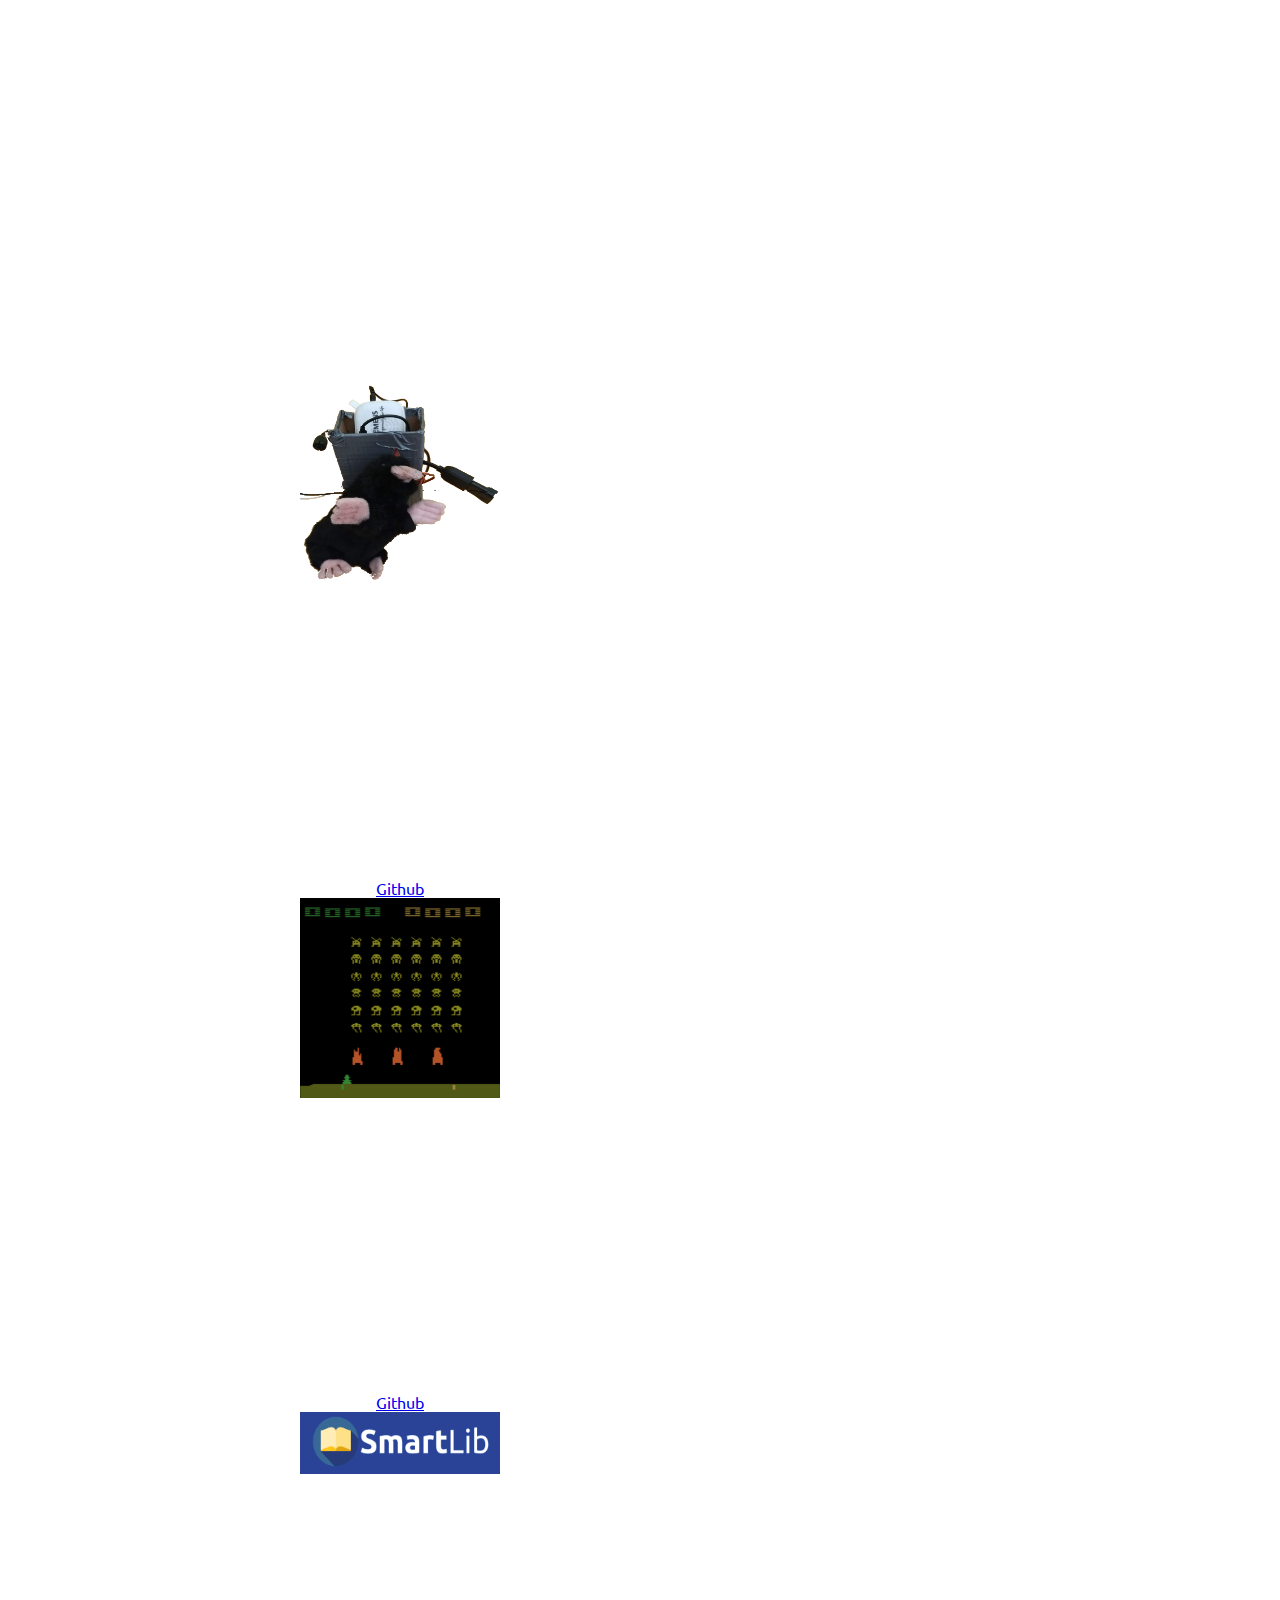
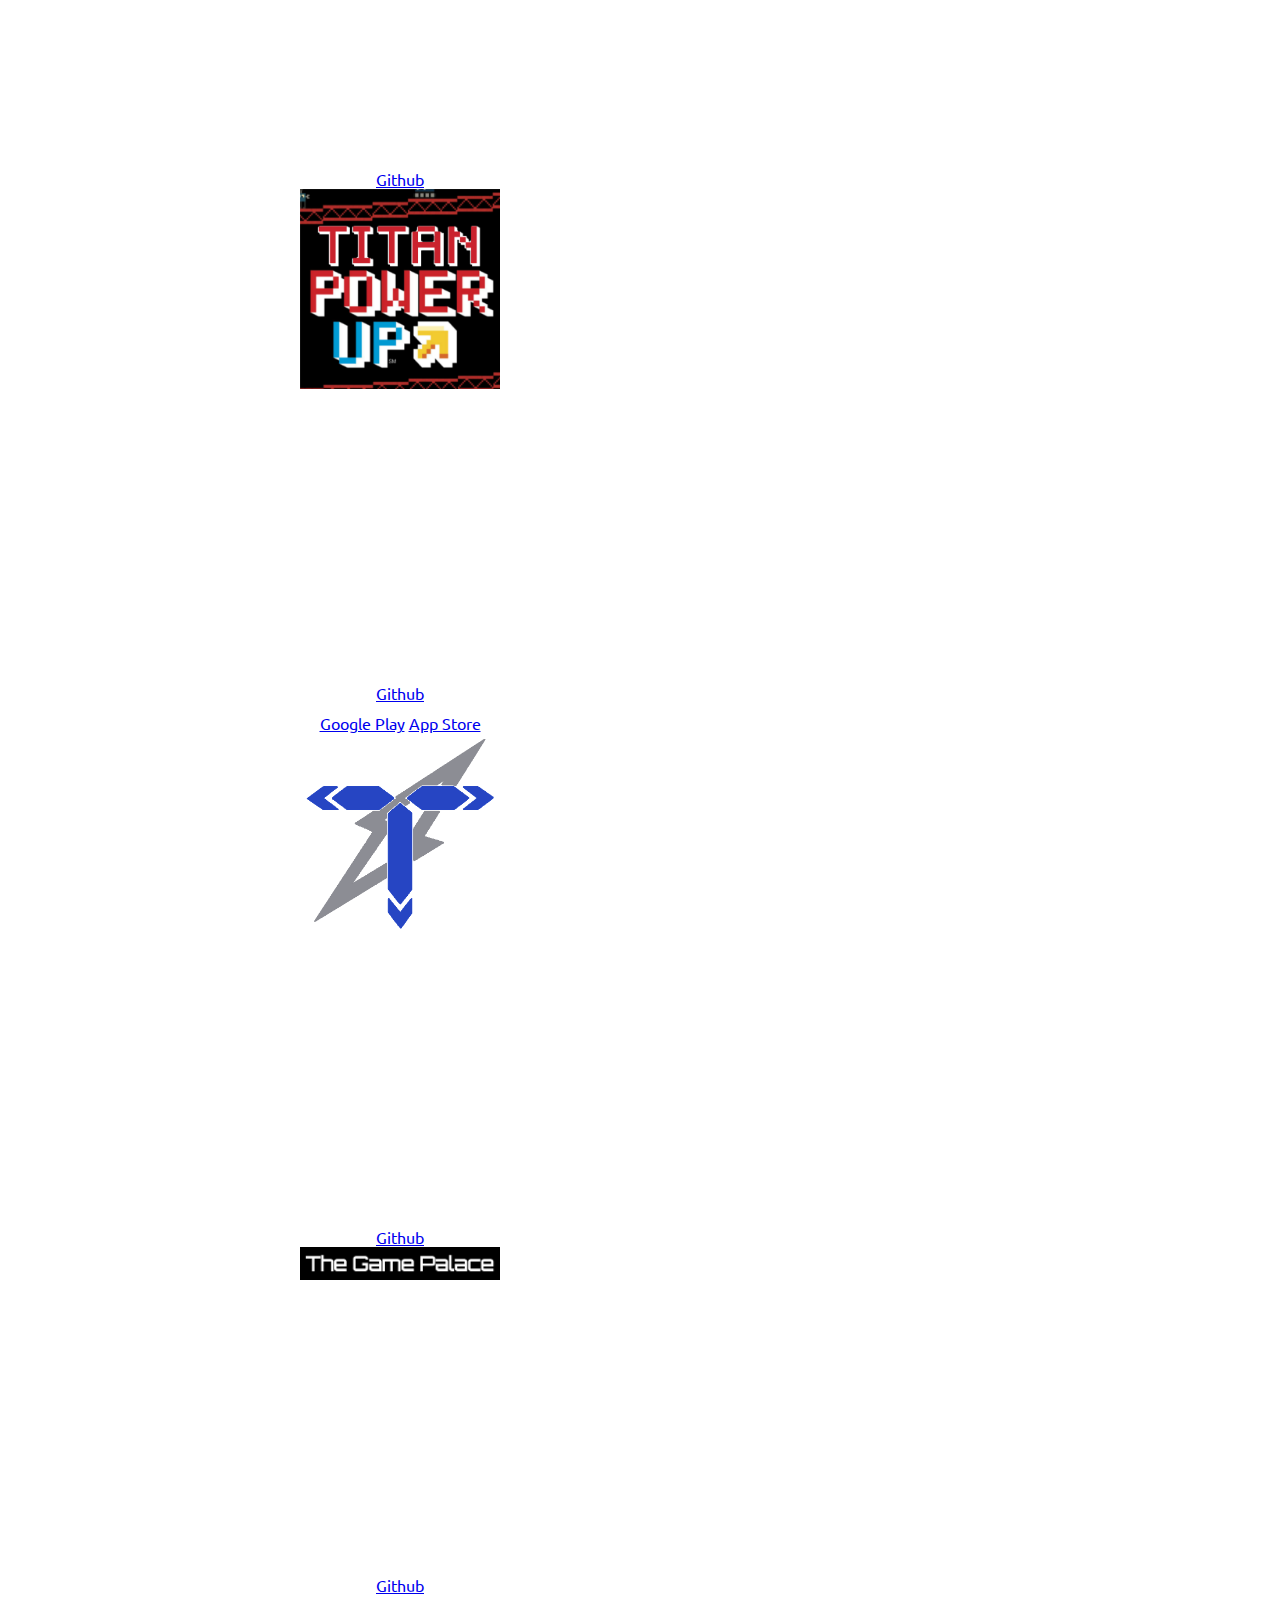
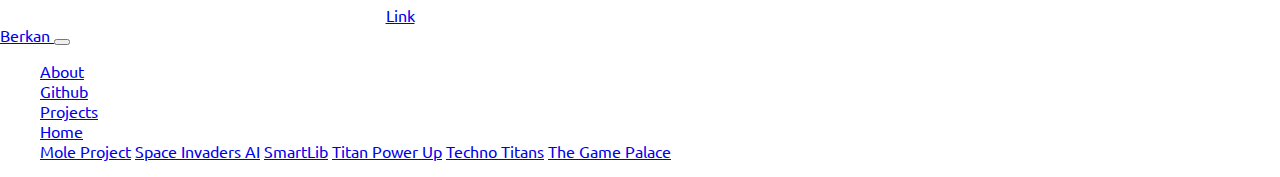
<file: index.html>
<!doctype html>
<html lang="en" class="no-js">
<head>
	<meta charset="UTF-8">
	<meta name="viewport" content="width=device-width, initial-scale=1">
	
	<link rel="stylesheet" href="https://stackpath.bootstrapcdn.com/bootstrap/4.1.3/css/bootstrap.min.css" integrity="sha384-MCw98/SFnGE8fJT3GXwEOngsV7Zt27NXFoaoApmYm81iuXoPkFOJwJ8ERdknLPMO" crossorigin="anonymous">
	
	<link href='http://fonts.googleapis.com/css?family=Open+Sans:400,300,700' rel='stylesheet' type='text/css'>
	<link href="https://fonts.googleapis.com/css?family=Ubuntu" rel="stylesheet">
	
	<link rel="stylesheet" type="text/css" href="css/jquery.pagepiling.min.css" />
	<link rel="stylesheet" type="text/css" href="css/main.css" />
	
	<script src="https://code.jquery.com/jquery-3.3.1.js" integrity="sha256-2Kok7MbOyxpgUVvAk/HJ2jigOSYS2auK4Pfzbm7uH60=" crossorigin="anonymous"></script>
	<script src="https://cdnjs.cloudflare.com/ajax/libs/popper.js/1.14.3/umd/popper.min.js" integrity="sha384-ZMP7rVo3mIykV+2+9J3UJ46jBk0WLaUAdn689aCwoqbBJiSnjAK/l8WvCWPIPm49" crossorigin="anonymous"></script>
	<script src="https://stackpath.bootstrapcdn.com/bootstrap/4.1.3/js/bootstrap.min.js" integrity="sha384-ChfqqxuZUCnJSK3+MXmPNIyE6ZbWh2IMqE241rYiqJxyMiZ6OW/JmZQ5stwEULTy" crossorigin="anonymous"></script>
	<script type="text/javascript" src="js/jquery.pagepiling.min.js"></script>
	<script src="js/main.js"></script>

	<title>Berkan</title>
</head>

<body>
	<div id="pagepiling">
		<div class="section" id="section1">
			<div class="container" style="max-width:800px;">
				<h1>Berkan</h1>
				<p>
					Welcome! <br /> Here you can see all of my coding projects. For more details on 
					individual projects please visit my Github page or the Github 
					links listed by each project. <br /> Enjoy!
				</p>
			</div>
		</div>

		<div class="section" id="section2">
			<div class="container" style="max-width:800px;">
				<img src="img/mole.png" alt="pagePiling" style="max-height: 200px; width: 200px;"/>
				<br />
				<h1>Mole Project</h1>
				<h5>
					10/2018
				</h5>
				<p>A Robotic Mole Plush Toy that Talks and Takes Voice Commands</p>
				<a href="https://github.com/berkott/mole" class="btn btn-primary btn-lg active" role="button" aria-pressed="true">Github</a>
			</div>
		</div>

		<div class="section" id="section3">
			<div class="container" style="max-width:800px;">
				<img src="img/spaceInvaders.png" alt="pagePiling" style="max-height: 200px; width: 200px;"/>
				<br />
				<h1>Space Invaders AI</h1>
				<h5>
					8/2018
				</h5>
				<p>Various Learning Methods used to play Space Invaders</p>
				<a href="https://github.com/berkott/SpaceInvadersAI" class="btn btn-primary btn-lg active" role="button" aria-pressed="true">Github</a>
			</div>
		</div>

		<div class="section" id="section4">
			<div class="container" style="max-width:800px;">
				<img src="img/smartLib.png" alt="pagePiling" style="max-height: 200px; width: 200px;"/>
				<br />
				<h1>SmartLib</h1>
				<h5>
					6/2018
				</h5>
				<p>Library Managing app created for FBLA Nationals 2018</p>
				<a href="https://github.com/berkott/SmartLib" class="btn btn-primary btn-lg active" role="button" aria-pressed="true">Github</a>
			</div>
		</div>

		<div class="section" id="section5">
			<div class="container" style="max-width:800px;">
				<img src="img/titanPowerUp.png" alt="pagePiling" style="max-height: 200px; width: 200px;"/>
				<br />
				<h1>Titan Power Up</h1>
				<h5>
					3/2018
				</h5>
				<p>App created by the Techno Titans to share STEM</p>
				<a href="https://github.com/shiv213/RoboticsGame" class="btn btn-primary btn-lg active" role="button" aria-pressed="true">Github</a>
				<br />
				<div style="margin-top:10px;">
					<a href="https://play.google.com/store/apps/details?id=com.technotitans.titanpowerup&hl=en_US" class="btn btn-success btn-lg active" role="button" aria-pressed="true">Google Play</a>
					<a href="https://play.google.com/store/apps/details?id=com.technotitans.titanpowerup&hl=en_US" class="btn btn-light btn-lg active" role="button" aria-pressed="true">App Store</a>
				</div>
			</div>
		</div>

		<div class="section" id="section6">
			<div class="container" style="max-width:800px;">
				<img src="img/technoTitans.png" alt="pagePiling" style="max-height: 200px; width: 200px;"/>
				<br />
				<h1>Techno Titans Code</h1>
				<h5>
					8-11/2017
				</h5>
				<p>Working on Robot and Vision code</p>
				<a href="https://github.com/TechnoTitans" class="btn btn-primary btn-lg active" role="button" aria-pressed="true">Github</a>
			</div>
		</div>

		<div class="section" id="section7">
			<div class="container" style="max-width:800px;">
				<img src="img/theGamePalace.png" alt="pagePiling" style="max-height: 200px; width: 200px;"/>
				<br />
				<h1>The Game Palace</h1>
				<h5>
					4/2017
				</h5>
				<p>A Simple Retro Gaming Website</p>
				<a href="https://github.com/berkott/TheGamePalace" class="btn btn-primary btn-lg active" role="button" aria-pressed="true">Github</a>
				
				<div style="margin-top:10px;">
					<a href="http://urbanprogrammer.s3-website-us-east-1.amazonaws.com/" class="btn btn-link btn-lg active" role="button" aria-pressed="true">Link</a>
				</div>
			</div>
		</div>

	</div>


	<nav class="navbar navbar-expand-lg navbar-dark" style="z-index: 1000;">
		<a class="navbar-brand" href="index.html">
			Berkan
		</a>
		<button class="navbar-toggler" type="button" data-toggle="collapse" data-target="#navbarSupportedContent" aria-controls="navbarSupportedContent" aria-expanded="false" aria-label="Toggle navigation">
			<span class="navbar-toggler-icon"></span>
		</button>
		
		<div class="collapse navbar-collapse" id="navbarSupportedContent">
			<ul class="navbar-nav mr-auto mt-2 mt-lg-0">
				<li class="nav-item active">
					<a class="nav-link" href="about.html">About</a>
				</li>
				<li class="nav-item active">
					<a class="nav-link" href="https://github.com/berkott">Github</a>
				</li>
				<li class="nav-item active dropdown">
					<a class="nav-link dropdown-toggle" href="#" id="navbarDropdown" role="button" data-toggle="dropdown" aria-haspopup="true" aria-expanded="false">
					Projects
					</a>
					<div class="dropdown-menu" aria-labelledby="navbarDropdown">
						<a href="#page1" class="dropdown-item">Home</a>
						<div class="dropdown-divider"></div>
						<a href="#page2" class="dropdown-item">Mole Project</a>
						<a href="#page3" class="dropdown-item">Space Invaders AI</a>
						<a href="#page4" class="dropdown-item">SmartLib</a>
						<a href="#page5" class="dropdown-item">Titan Power Up</a>
						<a href="#page6" class="dropdown-item">Techno Titans</a>
						<a href="#page7" class="dropdown-item">The Game Palace</a>
					</div>
				</li>
			</ul>
		</div>
	</nav>
</body>
</html>
</file>
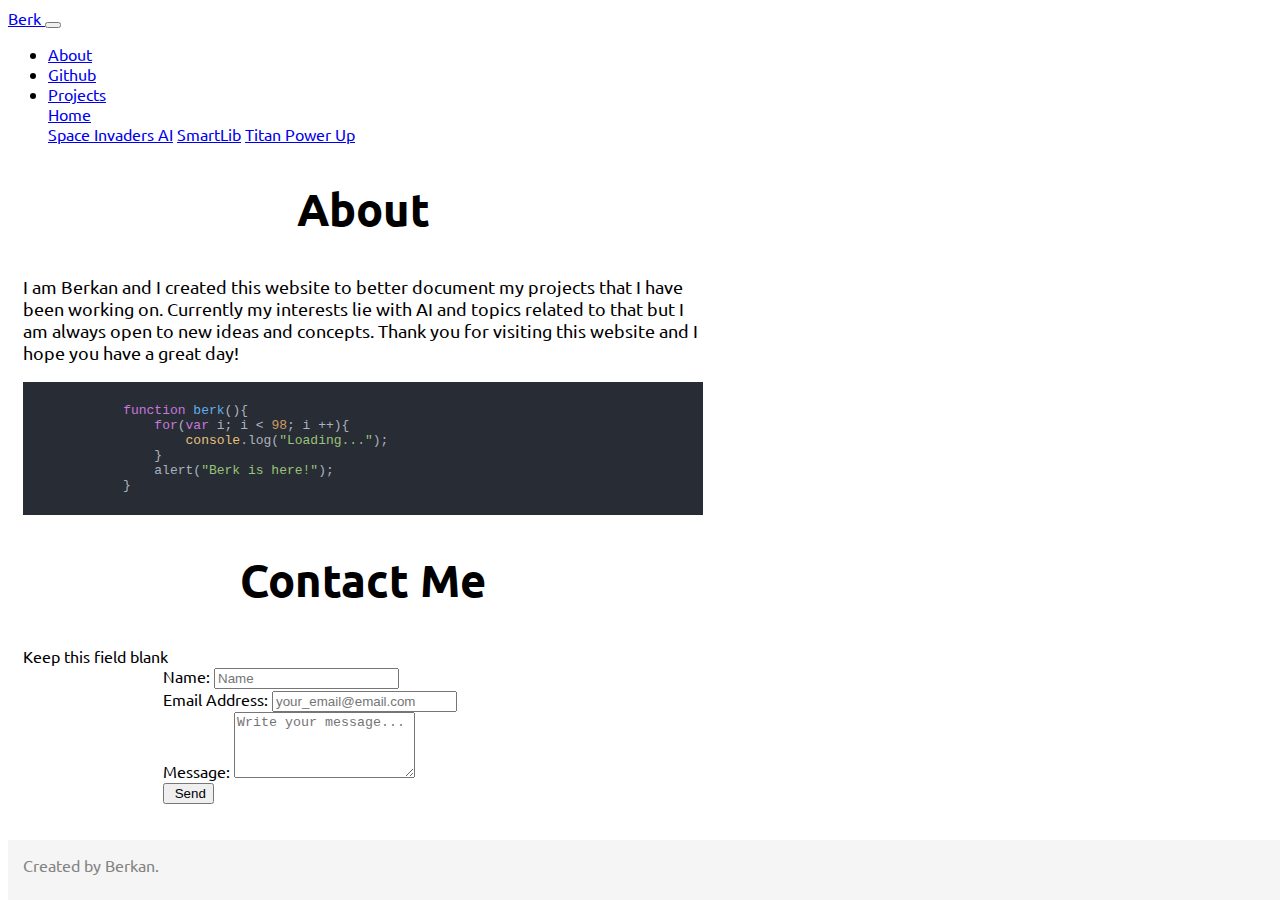
<file: about.html>
<!doctype html>
<html lang="en" class="no-js">
<head>
	<meta charset="UTF-8">
	<meta name="viewport" content="width=device-width, initial-scale=1">
	<link href='http://fonts.googleapis.com/css?family=Open+Sans:400,300,700' rel='stylesheet' type='text/css'>
    <link href="https://fonts.googleapis.com/css?family=Ubuntu" rel="stylesheet">
    <link rel="stylesheet" href="https://stackpath.bootstrapcdn.com/bootstrap/4.1.3/css/bootstrap.min.css" integrity="sha384-MCw98/SFnGE8fJT3GXwEOngsV7Zt27NXFoaoApmYm81iuXoPkFOJwJ8ERdknLPMO" crossorigin="anonymous">
	
    <link rel="stylesheet" href="css/blog.css">
  
    <link rel="stylesheet" href="highlights/atom-one-dark.css">
    <script src="highlights/highlight.pack.js"></script>
    <script>hljs.initHighlightingOnLoad();</script>
    <script data-cfasync="false" type="text/javascript" src="js/form-submission-handler.js"></script>
  	
    <script src="https://code.jquery.com/jquery-3.3.1.slim.min.js" integrity="sha384-q8i/X+965DzO0rT7abK41JStQIAqVgRVzpbzo5smXKp4YfRvH+8abtTE1Pi6jizo" crossorigin="anonymous"></script>
	<script src="https://cdnjs.cloudflare.com/ajax/libs/popper.js/1.14.3/umd/popper.min.js" integrity="sha384-ZMP7rVo3mIykV+2+9J3UJ46jBk0WLaUAdn689aCwoqbBJiSnjAK/l8WvCWPIPm49" crossorigin="anonymous"></script>
	<script src="https://stackpath.bootstrapcdn.com/bootstrap/4.1.3/js/bootstrap.min.js" integrity="sha384-ChfqqxuZUCnJSK3+MXmPNIyE6ZbWh2IMqE241rYiqJxyMiZ6OW/JmZQ5stwEULTy" crossorigin="anonymous"></script>
	
	<title>About</title>
</head>

<body>
	<nav class="navbar navbar-expand-lg navbar-dark bg-dark" style="z-index: 1000;">
        <a class="navbar-brand" href="index.html">
            Berk
        </a>
        <button class="navbar-toggler" type="button" data-toggle="collapse" data-target="#navbarSupportedContent" aria-controls="navbarSupportedContent" aria-expanded="false" aria-label="Toggle navigation">
            <span class="navbar-toggler-icon"></span>
        </button>
        
        <div class="collapse navbar-collapse" id="navbarSupportedContent">
            <ul class="navbar-nav mr-auto mt-2 mt-lg-0">
                <li class="nav-item active">
                    <a class="nav-link" href="about.html">About</a>
                </li>
                <li class="nav-item active">
                    <a class="nav-link" href="https://github.com/berkott">Github</a>
                </li>
                <li class="nav-item active dropdown">
                    <a class="nav-link dropdown-toggle" href="#" id="navbarDropdown" role="button" data-toggle="dropdown" aria-haspopup="true" aria-expanded="false">
                    Projects
                    </a>
                    <div class="dropdown-menu" aria-labelledby="navbarDropdown">
                        <a href="index.html#page1" class="dropdown-item">Home</a>
                        <div class="dropdown-divider"></div>
                        <a href="index.html#page2" class="dropdown-item">Space Invaders AI</a>
                        <a href="index.html#page3" class="dropdown-item">SmartLib</a>
                        <a href="index.html#page4" class="dropdown-item">Titan Power Up</a>
                    </div>
                </li>
            </ul>
        </div>
    </nav>

    <div class="container">
        <h2 style=" font-size: 5vh; text-align: center">
            About
        </h2>
        <p class="lead" style="font-size:2vh">
            I am Berkan and I created this website to better document my projects that I have been working on. Currently 
            my interests lie with AI and topics related to that but I am always open to new ideas and concepts. 
            Thank you for visiting this website and I hope you have a great day!
        </p>

        <pre><code>
            function berk(){
                for(var i; i < 98; i ++){
                    console.log("Loading...");
                }
                alert("Berk is here!");
            }
        </code></pre>

        <h2 style="font-size: 5vh; text-align: center">
            Contact Me
        </h2>

        <form class="gform pure-form pure-form-stacked" method="POST" 
        data-email="example@email.net" action="https://script.google.com/macros/s/AKfycbweKKo2K63BmQcHWdaj84h7P6svY7Ist91jOY_o/exec">
            <label class="sr-only">Keep this field blank</label>
            <input id="honeypot" type="text" name="honeypot" value="" />
            
            <div class="form-elements container" style="max-width:400px; margin: 0 auto;">
                <div class="form-group">
                    <label for="name">Name: </label>
                    <input id="name" name="name" class="form-control" placeholder="Name"/>
                </div>

                <div class="form-group">
                    <label for="email">Email Address:</label>
                    <input id="email" name="email" type="email" class="form-control" value=""
                    required placeholder="your_email@email.com"/>
                </div>

                <div class="form-group">
                    <label for="message">Message: </label>
                    <textarea id="message" class="form-control" name="message" rows="4"
                    placeholder="Write your message..."></textarea>
                </div>

                <button class="btn btn-primary">
                    <i class="fa fa-paper-plane"></i>&nbsp;Send</button>
            </div>

            <div class="thankyou_message" style="display:none; text-align: center">
                <h4>Thank you for contacting me, I will get back to you soon!</h4>
            </div>

        </form>
    </div>

    <footer class="footer">
        <div class="container" style="padding: 15px;">
            <span class="text-muted">Created by Berkan.</span>
        </div>
    </footer>
</body>
</html>
</file>
<file: css/main.css>
body {
    font-family: "Ubuntu", sans-serif;
    color: #ffffff;
}
h1{
	font-size: 8vh;
}
p{
	font-size: 3vh;
}
.section{
	text-align: center;
}
</file>
<file: css/blog.css>
html {
  position: relative;
  min-height: 100%;
}

body {
  /* font-size: 1.6rem; */
  font-family: "Ubuntu", sans-serif;
  color: #000000;
  background-color: #ffffff;
  /* -webkit-font-smoothing: antialiased;
  -moz-osx-font-smoothing: grayscale; */
  margin-bottom:70px;
}

.footer {
  position: absolute;
  bottom: 0;
  width: 100%;
  /* Set the fixed height of the footer here */
  height: 60px;
  background-color: #f5f5f5;
  color: #838383;
}

.container {
  width: auto; 
  max-width: 680px;
  padding: 0 15px;
}

#honeypot {
  display: none; /*makes the field not visible to humans*/
}
</file>
<file: highlights/atom-one-dark.css>
/*

Atom One Dark by Daniel Gamage
Original One Dark Syntax theme from https://github.com/atom/one-dark-syntax

base:    #282c34
mono-1:  #abb2bf
mono-2:  #818896
mono-3:  #5c6370
hue-1:   #56b6c2
hue-2:   #61aeee
hue-3:   #c678dd
hue-4:   #98c379
hue-5:   #e06c75
hue-5-2: #be5046
hue-6:   #d19a66
hue-6-2: #e6c07b

*/

.hljs {
  display: block;
  overflow-x: auto;
  padding: 0.5em;
  color: #abb2bf;
  background: #282c34;
}

.hljs-comment,
.hljs-quote {
  color: #5c6370;
  font-style: italic;
}

.hljs-doctag,
.hljs-keyword,
.hljs-formula {
  color: #c678dd;
}

.hljs-section,
.hljs-name,
.hljs-selector-tag,
.hljs-deletion,
.hljs-subst {
  color: #e06c75;
}

.hljs-literal {
  color: #56b6c2;
}

.hljs-string,
.hljs-regexp,
.hljs-addition,
.hljs-attribute,
.hljs-meta-string {
  color: #98c379;
}

.hljs-built_in,
.hljs-class .hljs-title {
  color: #e6c07b;
}

.hljs-attr,
.hljs-variable,
.hljs-template-variable,
.hljs-type,
.hljs-selector-class,
.hljs-selector-attr,
.hljs-selector-pseudo,
.hljs-number {
  color: #d19a66;
}

.hljs-symbol,
.hljs-bullet,
.hljs-link,
.hljs-meta,
.hljs-selector-id,
.hljs-title {
  color: #61aeee;
}

.hljs-emphasis {
  font-style: italic;
}

.hljs-strong {
  font-weight: bold;
}

.hljs-link {
  text-decoration: underline;
}
</file>
